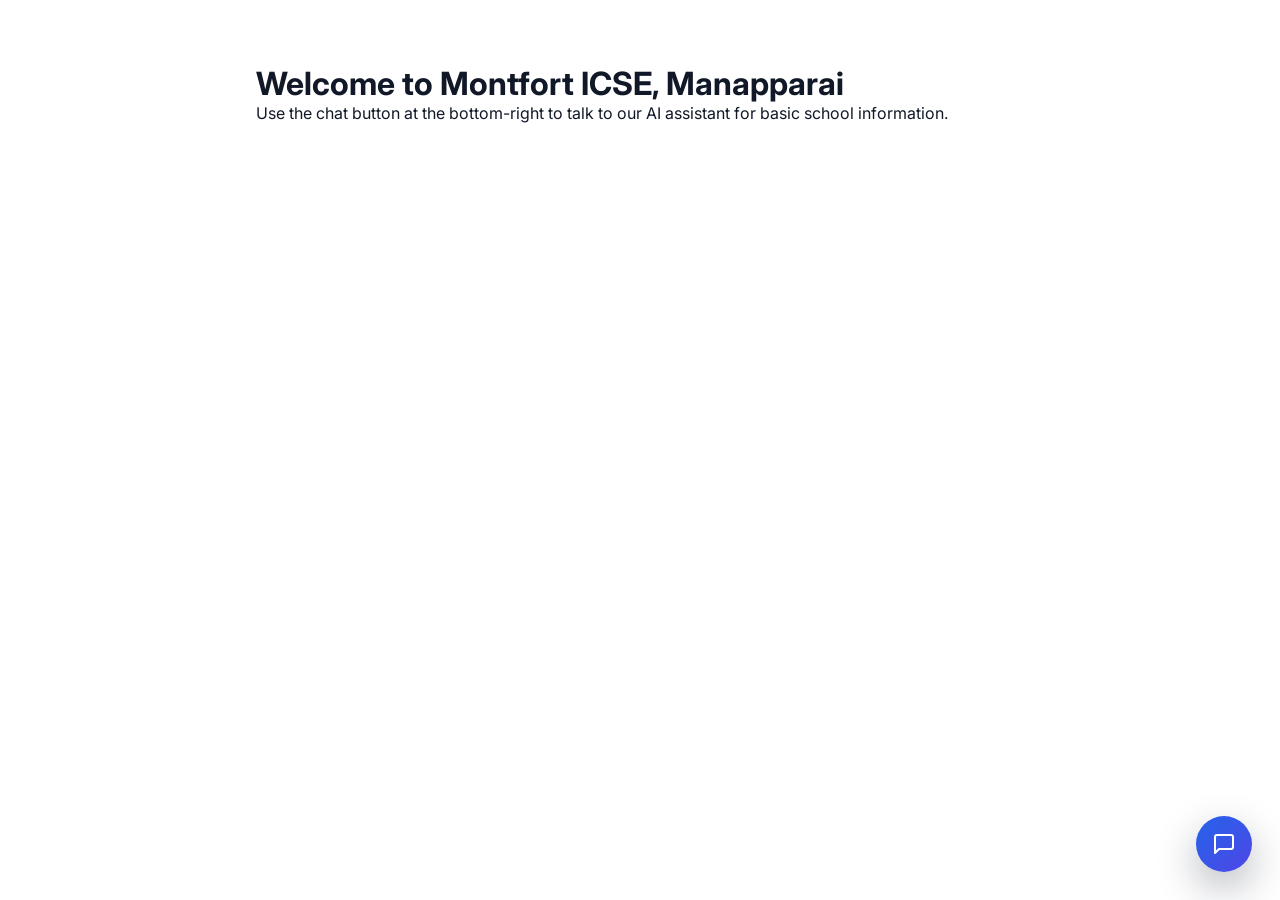
<file: index copy.html>
<!DOCTYPE html>
<html lang="en">
  <head>
    <meta charset="UTF-8" />
    <title>Montfort ICSE – School Chatbot Assistant</title>
    <meta name="viewport" content="width=device-width, initial-scale=1.0" />
    <link rel="stylesheet" href="css/style.css" />
    <link rel="preconnect" href="https://fonts.googleapis.com">
    <link rel="preconnect" href="https://fonts.gstatic.com" crossorigin>
    <link href="https://fonts.googleapis.com/css2?family=Inter:wght@400;500;600;700&display=swap" rel="stylesheet">
  </head>
  <body>
    <!-- Your normal website content -->
    <main class="page-content">
      <h1>Welcome to Montfort ICSE, Manapparai</h1>
      <p>
        Use the chat button at the bottom-right to talk to our AI assistant for
        basic school information.
      </p>
    </main>

    <!-- Floating Chat Button -->
    <button id="chat-toggle" aria-label="Open Montfort Assistant" class="chat-toggle">
      <svg xmlns="http://www.w3.org/2000/svg" width="24" height="24" viewBox="0 0 24 24" fill="none" stroke="currentColor" stroke-width="2" stroke-linecap="round" stroke-linejoin="round">
        <path d="M21 15a2 2 0 0 1-2 2H7l-4 4V5a2 2 0 0 1 2-2h14a2 2 0 0 1 2 2z"></path>
      </svg>
      <span class="pulse-ring"></span>
    </button>

    <!-- Chat Widget -->
    <section
      id="chat-widget"
      aria-label="Montfort ICSE Assistant"
      aria-hidden="true"
      class="chat-widget hidden"
    >
      <header class="chat-header">
        <div class="chat-avatar">
          <svg xmlns="http://www.w3.org/2000/svg" width="20" height="20" viewBox="0 0 24 24" fill="none" stroke="currentColor" stroke-width="2" stroke-linecap="round" stroke-linejoin="round">
            <path d="M21 15a2 2 0 0 1-2 2H7l-4 4V5a2 2 0 0 1 2-2h14a2 2 0 0 1 2 2z"></path>
          </svg>
        </div>
        <div class="chat-header-text">
          <h2>Montfort ICSE Assistant</h2>
          <p class="status">
            <span class="status-indicator"></span>
            Online
          </p>
        </div>
        <button id="chat-close" aria-label="Close chat" class="action-btn">
          <svg xmlns="http://www.w3.org/2000/svg" width="18" height="18" viewBox="0 0 24 24" fill="none" stroke="currentColor" stroke-width="2" stroke-linecap="round" stroke-linejoin="round">
            <line x1="18" y1="6" x2="6" y2="18"></line>
            <line x1="6" y1="6" x2="18" y2="18"></line>
          </svg>
        </button>
      </header>

      <div id="chat-messages" class="chat-messages"></div>

      <div id="chat-typing" class="chat-typing hidden">
        <div class="typing-avatar">
          <svg xmlns="http://www.w3.org/2000/svg" width="16" height="16" viewBox="0 0 24 24" fill="none" stroke="currentColor" stroke-width="2" stroke-linecap="round" stroke-linejoin="round">
            <path d="M21 15a2 2 0 0 1-2 2H7l-4 4V5a2 2 0 0 1 2-2h14a2 2 0 0 1 2 2z"></path>
          </svg>
        </div>
        <div class="typing-indicator">
          <span class="dot"></span>
          <span class="dot"></span>
          <span class="dot"></span>
        </div>
      </div>

      <form id="chat-form" class="chat-input-area" autocomplete="off">
        <div class="input-wrapper">
          <input
            id="chat-input"
            type="text"
            placeholder="Type your question here..."
            aria-label="Chat input"
            required
          />
          <button type="submit" class="send-btn">
            <svg xmlns="http://www.w3.org/2000/svg" width="18" height="18" viewBox="0 0 24 24" fill="none" stroke="currentColor" stroke-width="2" stroke-linecap="round" stroke-linejoin="round">
              <line x1="22" y1="2" x2="11" y2="13"></line>
              <polygon points="22 2 15 22 11 13 2 9 22 2"></polygon>
            </svg>
          </button>
        </div>
      </form>
    </section>

    <!-- Scripts (order matters) -->
    <script src="config/settings.js"></script>
    <script src="js/utils.js"></script>
    <script src="js/context.js"></script>
    <script src="js/gemini.js"></script>
    <script src="js/search.js"></script>
    <script src="js/main.js"></script>
  </body>
</html>
</file>
<file: css/style.css>
*,
*::before,
*::after {
  box-sizing: border-box;
  margin: 0;
  padding: 0;
  font-family: "Inter", system-ui, -apple-system, BlinkMacSystemFont, "Segoe UI",
    Roboto, sans-serif;
}

body {
  background: transparent;
  color: #111827;
}

.page-content {
  max-width: 800px;
  margin: 4rem auto;
  padding: 0 1rem;
}

.chat-toggle {
  position: fixed;
  bottom: 1.75rem;
  right: 1.75rem;
  width: 3.5rem;
  height: 3.5rem;
  border-radius: 999px;
  border: none;
  background: linear-gradient(135deg, #2563eb, #4f46e5);
  color: #ffffff;
  display: flex;
  align-items: center;
  justify-content: center;
  box-shadow: 0 16px 40px rgba(15, 23, 42, 0.3);
  cursor: pointer;
  transition: all 0.3s cubic-bezier(0.175, 0.885, 0.32, 1.275);
  z-index: 9999;
  backdrop-filter: blur(10px);
  -webkit-backdrop-filter: blur(10px);
}

.chat-toggle:hover {
  transform: translateY(-4px) scale(1.05);
  box-shadow: 0 20px 50px rgba(15, 23, 42, 0.4);
}

.chat-toggle:active {
  transform: translateY(-2px) scale(1.02);
}

.pulse-ring {
  position: absolute;
  top: 0;
  left: 0;
  width: 100%;
  height: 100%;
  border-radius: 50%;
  border: 2px solid #2563eb;
  animation: pulse 2s infinite;
  opacity: 0;
}

@keyframes pulse {
  0% {
    transform: scale(1);
    opacity: 0.8;
  }
  100% {
    transform: scale(1.5);
    opacity: 0;
  }
}

.chat-widget {
  position: fixed;
  right: 1.5rem;
  bottom: 1.5rem;
  width: 380px;
  max-width: calc(100vw - 2rem);
  height: 580px;
  border-radius: 20px;
  background: rgba(255, 255, 255, 0.9);
  color: #1f2937;
  display: flex;
  flex-direction: column;
  overflow: hidden;
  box-shadow: 0 25px 50px rgba(15, 23, 42, 0.25);
  z-index: 10000;
  transition: all 0.3s ease;
  border: 1px solid rgba(255, 255, 255, 0.3);
  backdrop-filter: blur(15px);
  -webkit-backdrop-filter: blur(15px);
}

.chat-widget.hidden {
  display: none;
}

.chat-header {
  padding: 1rem 1.25rem;
  display: flex;
  align-items: center;
  gap: 0.75rem;
  background: linear-gradient(
    135deg,
    rgba(37, 99, 235, 0.9),
    rgba(79, 70, 229, 0.9)
  );
  color: white;
  min-height: 72px;
  flex-shrink: 0;
  backdrop-filter: blur(10px);
  -webkit-backdrop-filter: blur(10px);
}

.chat-avatar {
  width: 36px;
  height: 36px;
  border-radius: 50%;
  background: rgba(255, 255, 255, 0.2);
  display: flex;
  align-items: center;
  justify-content: center;
  flex-shrink: 0;
}

.chat-header-text {
  flex: 1;
  min-width: 0;
}

.chat-header-text h2 {
  font-size: 1rem;
  font-weight: 600;
  margin-bottom: 0.15rem;
  white-space: nowrap;
  overflow: hidden;
  text-overflow: ellipsis;
}

.status {
  display: flex;
  align-items: center;
  gap: 0.4rem;
  font-size: 0.75rem;
  opacity: 0.9;
}

.status-indicator {
  width: 6px;
  height: 6px;
  border-radius: 50%;
  background: #10b981;
  animation: pulse-status 2s infinite;
}

@keyframes pulse-status {
  0%,
  100% {
    opacity: 1;
  }
  50% {
    opacity: 0.5;
  }
}

.action-btn {
  border: none;
  background: rgba(255, 255, 255, 0.15);
  color: #e5e7eb;
  border-radius: 8px;
  width: 32px;
  height: 32px;
  display: flex;
  align-items: center;
  justify-content: center;
  cursor: pointer;
  transition: background 0.2s ease;
  flex-shrink: 0;
  backdrop-filter: blur(5px);
  -webkit-backdrop-filter: blur(5px);
}

.action-btn:hover {
  background: rgba(255, 255, 255, 0.25);
}

.chat-messages {
  flex: 1;
  padding: 1rem 1.25rem;
  overflow-y: auto;
  display: flex;
  flex-direction: column;
  gap: 0.75rem;
  background: rgba(250, 250, 250, 0.7);
  min-height: 0;
}

.message-row {
  display: flex;
  gap: 0.75rem;
  max-width: 100%;
  align-items: flex-start;
}

.message-row.user {
  justify-content: flex-end;
}

.message-row.bot {
  justify-content: flex-start;
}

.message-avatar {
  width: 32px;
  height: 32px;
  border-radius: 50%;
  display: flex;
  align-items: center;
  justify-content: center;
  flex-shrink: 0;
  margin-top: 0.25rem;
  animation: avatar-appear 0.3s ease-out;
}

.message-row.user .message-avatar {
  background: linear-gradient(135deg, #2563eb, #4f46e5);
  color: white;
  box-shadow: 0 4px 8px rgba(37, 99, 235, 0.3);
}

.message-row.bot .message-avatar {
  background: rgba(255, 255, 255, 0.9);
  color: #4f46e5;
  border: 1px solid rgba(229, 231, 235, 0.7);
  box-shadow: 0 2px 4px rgba(0, 0, 0, 0.05);
}

@keyframes avatar-appear {
  0% {
    opacity: 0;
    transform: scale(0.8);
  }
  100% {
    opacity: 1;
    transform: scale(1);
  }
}

.message-bubble {
  padding: 0.75rem 1rem;
  border-radius: 18px;
  font-size: 0.875rem;
  line-height: 1.5;
  word-wrap: break-word;
  box-shadow: 0 2px 4px rgba(0, 0, 0, 0.05);
  backdrop-filter: blur(5px);
  -webkit-backdrop-filter: blur(5px);
  max-width: 85%;
}

.message-row.user .message-bubble {
  background: linear-gradient(
    135deg,
    rgba(37, 99, 235, 0.9),
    rgba(79, 70, 229, 0.9)
  );
  color: #ffffff;
  border-bottom-right-radius: 6px;
}

.message-row.bot .message-bubble {
  background: rgba(255, 255, 255, 0.9);
  border: 1px solid rgba(229, 231, 235, 0.7);
  color: #374151;
  border-bottom-left-radius: 6px;
}

.typing-message {
  display: flex;
  gap: 0.75rem;
  max-width: 100%;
  justify-content: flex-start;
  align-items: flex-end;
}

.typing-avatar {
  width: 32px;
  height: 32px;
  border-radius: 50%;
  background: rgba(255, 255, 255, 0.9);
  color: #4f46e5;
  display: flex;
  align-items: center;
  justify-content: center;
  flex-shrink: 0;
  border: 1px solid rgba(229, 231, 235, 0.7);
  box-shadow: 0 2px 4px rgba(0, 0, 0, 0.05);
}

.typing-bubble {
  background: rgba(255, 255, 255, 0.9);
  border: 1px solid rgba(229, 231, 235, 0.7);
  padding: 15px 15px;
  border-radius: 18px;
  border-bottom-left-radius: 6px;
  backdrop-filter: blur(5px);
  -webkit-backdrop-filter: blur(5px);
  display: flex;
  align-items: center;
  gap: 0.25rem;
  max-width: 85%;
}

.typing-indicator {
  display: flex;
  align-items: center;
  gap: 0.25rem;
}

.typing-indicator .dot {
  width: 6px;
  height: 6px;
  border-radius: 999px;
  background: #9ca3af;
  opacity: 0.5;
  animation: blink 1.4s infinite ease-in-out;
}

.typing-indicator .dot:nth-child(2) {
  animation-delay: 0.2s;
}

.typing-indicator .dot:nth-child(3) {
  animation-delay: 0.4s;
}

@keyframes blink {
  0%,
  100% {
    opacity: 0.2;
  }
  50% {
    opacity: 0.9;
  }
}

.typing-text {
  display: inline-block;
  overflow: hidden;
  white-space: pre-wrap;
  border-right: 2px solid transparent;
  animation: typing-cursor 0.8s infinite;
}

@keyframes typing-cursor {
  51%,
  100% {
    border-right-color: transparent;
  }
}

.chat-input-area {
  padding: 1rem 1.25rem;
  background: rgba(255, 255, 255, 0.8);
  border-top: 1px solid rgba(243, 244, 246, 0.7);
  flex-shrink: 0;
  backdrop-filter: blur(10px);
  -webkit-backdrop-filter: blur(10px);
}

.input-wrapper {
  display: flex;
  gap: 0.5rem;
  align-items: center;
  background: rgba(248, 250, 252, 0.8);
  border-radius: 24px;
  padding: 0.25rem;
  border: 1px solid rgba(226, 232, 240, 0.7);
  transition: all 0.2s ease;
  backdrop-filter: blur(5px);
  -webkit-backdrop-filter: blur(5px);
}

.input-wrapper:focus-within {
  border-color: #2563eb;
  box-shadow: 0 0 0 3px rgba(37, 99, 235, 0.1);
}

.chat-input-area input {
  flex: 1;
  border: none;
  padding: 0.6rem 1rem;
  font-size: 0.875rem;
  background: transparent;
  color: #1f2937;
  outline: none;
}

.chat-input-area input::placeholder {
  color: #9ca3af;
}

.send-btn {
  border-radius: 50%;
  border: none;
  width: 36px;
  height: 36px;
  display: flex;
  align-items: center;
  justify-content: center;
  background: linear-gradient(135deg, #2563eb, #4f46e5);
  color: #ffffff;
  cursor: pointer;
  transition: all 0.2s ease;
  flex-shrink: 0;
}

.send-btn:hover {
  transform: scale(1.05);
  box-shadow: 0 4px 8px rgba(37, 99, 235, 0.3);
}

.send-btn:active {
  transform: scale(0.98);
}

@media (max-width: 480px) {
  .chat-widget {
    right: 0.5rem;
    left: 0.5rem;
    width: auto;
    height: 75vh;
    bottom: 1rem;
    border-radius: 16px;
    max-width: calc(100vw - 1rem);
  }

  .chat-toggle {
    bottom: 1rem;
    right: 1rem;
    width: 3.25rem;
    height: 3.25rem;
  }

  .chat-messages {
    padding: 0.875rem 1rem;
  }

  .chat-input-area {
    padding: 0.875rem 1rem;
  }

  .message-bubble {
    max-width: 90%;
  }

  .typing-bubble {
    max-width: 90%;
  }
}

@keyframes messageSlideIn {
  from {
    opacity: 0;
    transform: translateY(10px);
  }
  to {
    opacity: 1;
    transform: translateY(0);
  }
}

.message-row {
  animation: messageSlideIn 0.3s ease-out;
}

.chat-messages::-webkit-scrollbar {
  width: 4px;
}

.chat-messages::-webkit-scrollbar-track {
  background: transparent;
}

.chat-messages::-webkit-scrollbar-thumb {
  background: rgba(203, 213, 225, 0.7);
  border-radius: 2px;
}

.chat-messages::-webkit-scrollbar-thumb:hover {
  background: rgba(148, 163, 184, 0.7);
}
</file>
